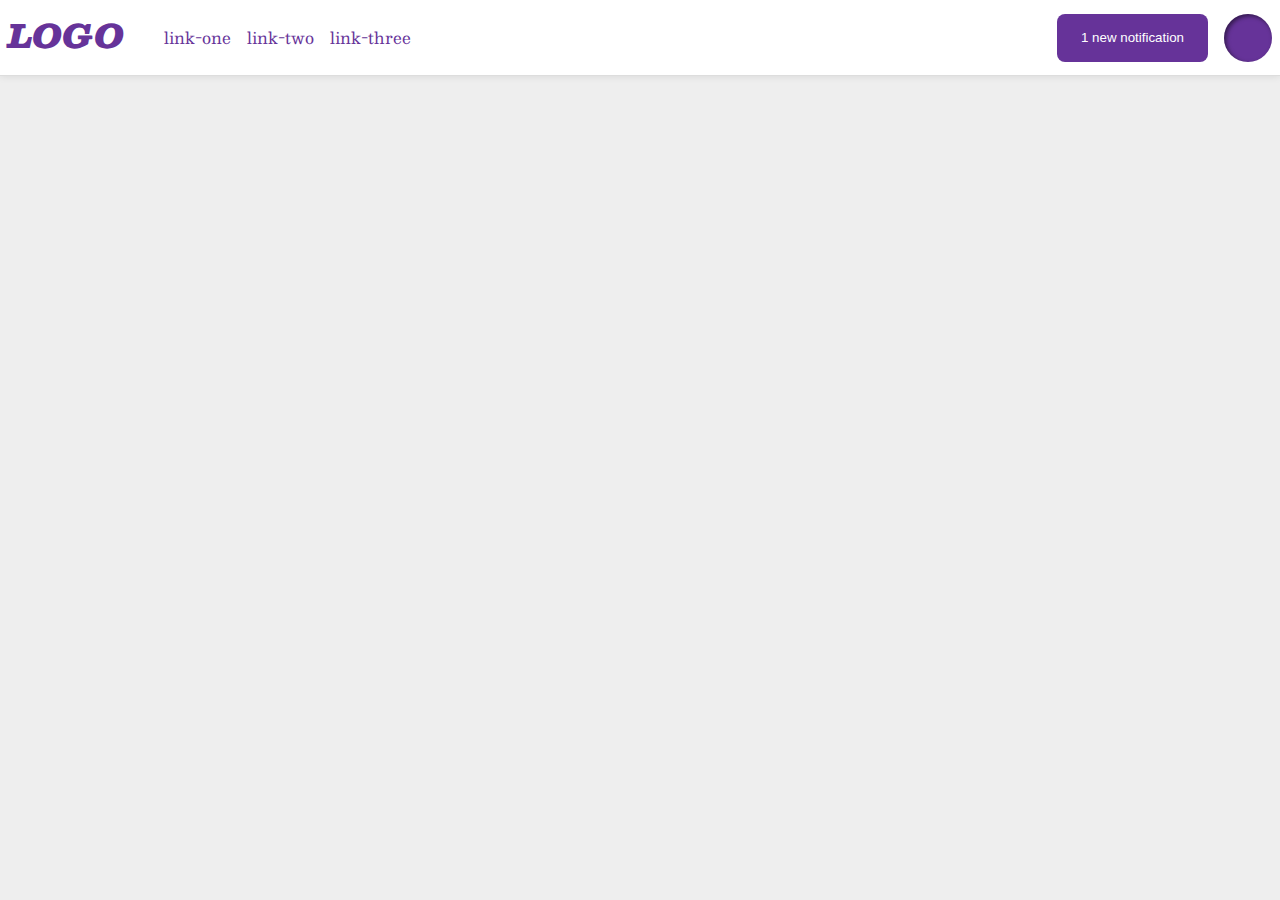
<file: flex/03-flex-header-2/index.html>
<!DOCTYPE html>
<html lang="en">
  <head>
    <meta charset="UTF-8">
    <meta http-equiv="X-UA-Compatible" content="IE=edge">
    <meta name="viewport" content="width=device-width, initial-scale=1.0">
    <title>Flex Header 2</title>
    <link rel="stylesheet" href="style.css">
  </head>
  <body>
    <div class="header">
      <div class="start">
        <div class="logo">
          LOGO
        </div>
        <ul class="links">
          <li><a href="google.com">link-one</a></li>
          <li><a href="google.com">link-two</a></li>
          <li><a href="google.com">link-three</a></li>
        </ul>
      </div>
      <div class="end">
        <button class="notifications">
          1 new notification
        </button>
        <div class="profile-image"></div>
      </div>
    </div>
  </body>
</html>
</file>
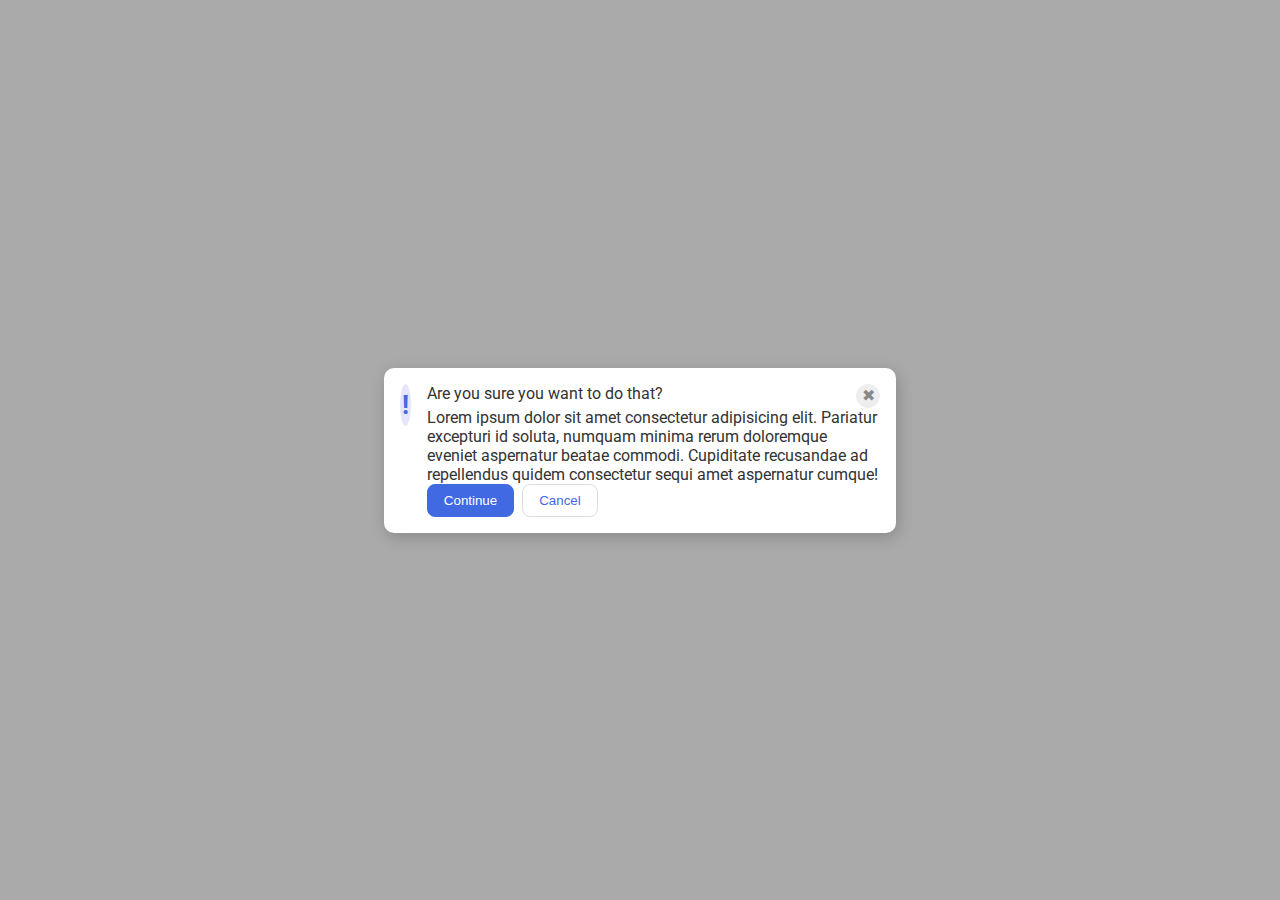
<file: flex/05-flex-modal/index.html>
<!DOCTYPE html>
<html lang="en">
  <head>
    <meta charset="UTF-8">
    <meta http-equiv="X-UA-Compatible" content="IE=edge">
    <meta name="viewport" content="width=device-width, initial-scale=1.0">
    <link rel="stylesheet" href="style.css">
    <title>Modal</title>
  </head>
  <body>
    <div class="modal">
      <div class="icon">!</div>
      <div class="container">
        <div class="container2">
          <div class="header">Are you sure you want to do that?</div>
          <button class="close-button">✖</button>
        </div>
        <div class="text">Lorem ipsum dolor sit amet consectetur adipisicing elit. Pariatur excepturi id soluta, numquam minima rerum doloremque eveniet aspernatur beatae commodi. Cupiditate recusandae ad repellendus quidem consectetur sequi amet aspernatur cumque!</div>
        <div class="buttons">
          <button class="continue">Continue</button>
          <button class="cancel">Cancel</button>
        </div>
      </div>
    </div>
  </body>
</html>
</file>
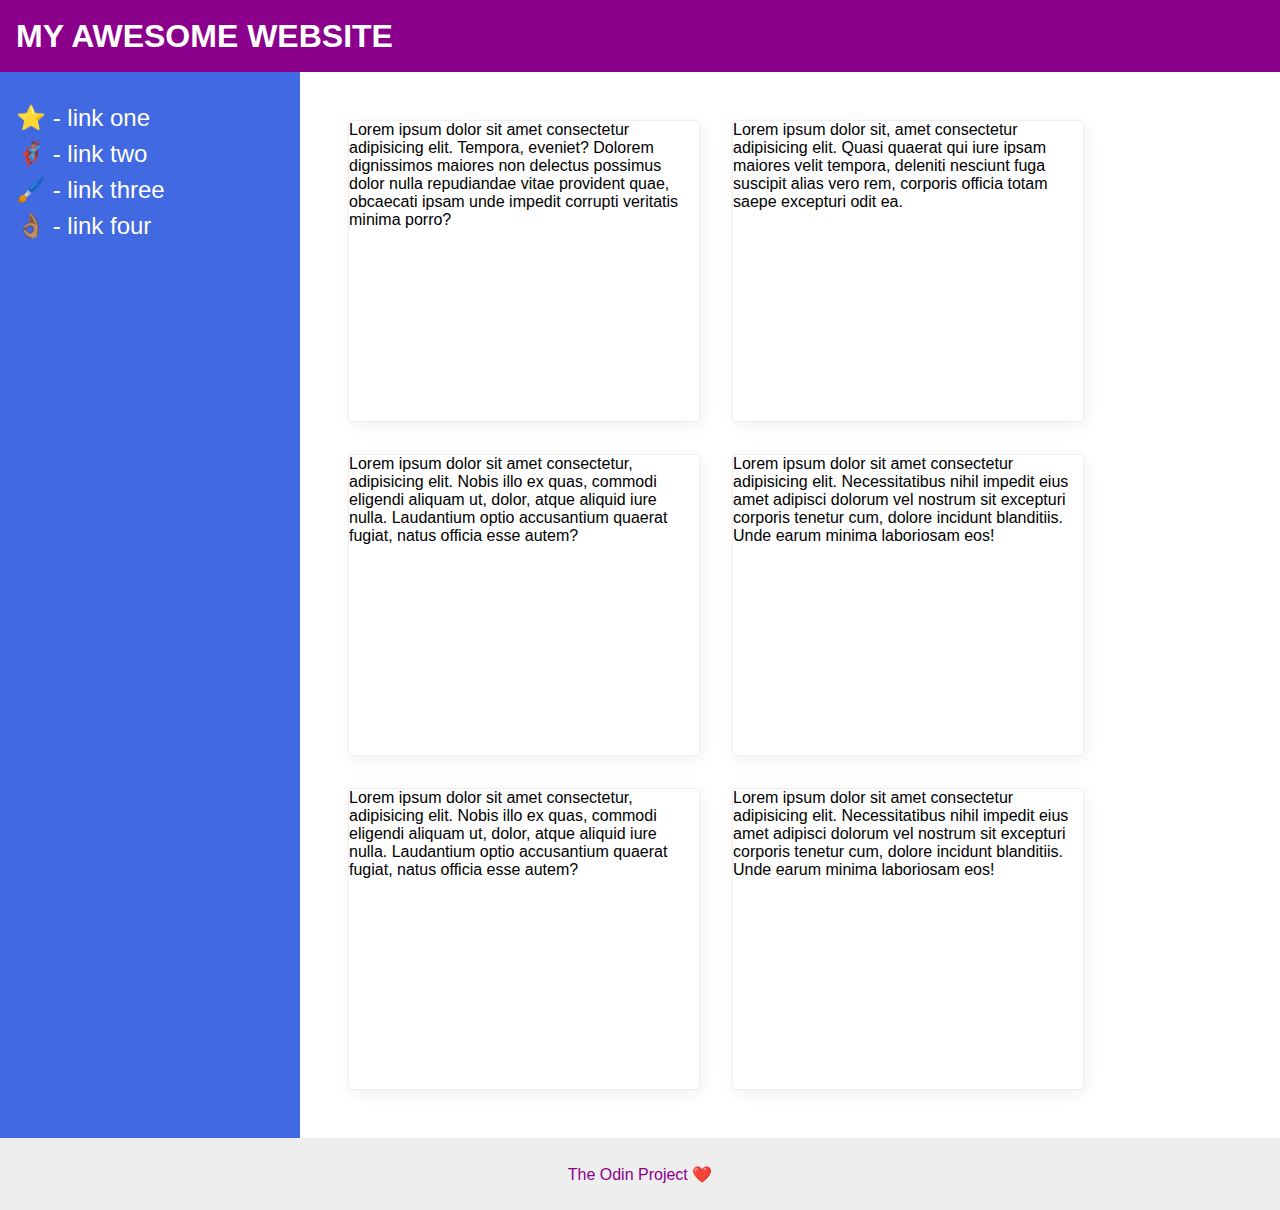
<file: flex/07-flex-layout-2/index.html>
<!DOCTYPE html>
<html lang="en">
  <head>
    <meta charset="UTF-8">
    <meta http-equiv="X-UA-Compatible" content="IE=edge">
    <meta name="viewport" content="width=device-width, initial-scale=1.0">
    <title>The Holy Grail</title>
    <link rel="stylesheet" href="style.css">
  </head>
  <body>
    <div class="header">
      <div class ="title">
        MY AWESOME WEBSITE
      </div>
    </div>
    <div class="content">
      <div class="sidebar">
        <ul>
          <li><a href="#">⭐ - link one</a></li>
          <li><a href="#">🦸🏽‍♂️ - link two</a></li>
          <li><a href="#">🖌️ - link three</a></li>
          <li><a href="#">👌🏽 - link four</a></li>
        </ul>
      </div>
      <div class="cards">
        <div class="card">Lorem ipsum dolor sit amet consectetur adipisicing elit. Tempora, eveniet? Dolorem dignissimos maiores non delectus possimus dolor nulla repudiandae vitae provident quae, obcaecati ipsam unde impedit corrupti veritatis minima porro?</div>
        <div class="card">Lorem ipsum dolor sit, amet consectetur adipisicing elit. Quasi quaerat qui iure ipsam maiores velit tempora, deleniti nesciunt fuga suscipit alias vero rem, corporis officia totam saepe excepturi odit ea.</div>
        <div class="card">Lorem ipsum dolor sit amet consectetur, adipisicing elit. Nobis illo ex quas, commodi eligendi aliquam ut, dolor, atque aliquid iure nulla. Laudantium optio accusantium quaerat fugiat, natus officia esse autem?</div>
        <div class="card">Lorem ipsum dolor sit amet consectetur adipisicing elit. Necessitatibus nihil impedit eius amet adipisci dolorum vel nostrum sit excepturi corporis tenetur cum, dolore incidunt blanditiis. Unde earum minima laboriosam eos!</div>
        <div class="card">Lorem ipsum dolor sit amet consectetur, adipisicing elit. Nobis illo ex quas, commodi eligendi aliquam ut, dolor, atque aliquid iure nulla. Laudantium optio accusantium quaerat fugiat, natus officia esse autem?</div>
        <div class="card">Lorem ipsum dolor sit amet consectetur adipisicing elit. Necessitatibus nihil impedit eius amet adipisci dolorum vel nostrum sit excepturi corporis tenetur cum, dolore incidunt blanditiis. Unde earum minima laboriosam eos!</div>
      </div>
    </div>
    <div class="footer">
      The Odin Project ❤️
    </div>
  </body>
</html>
</file>
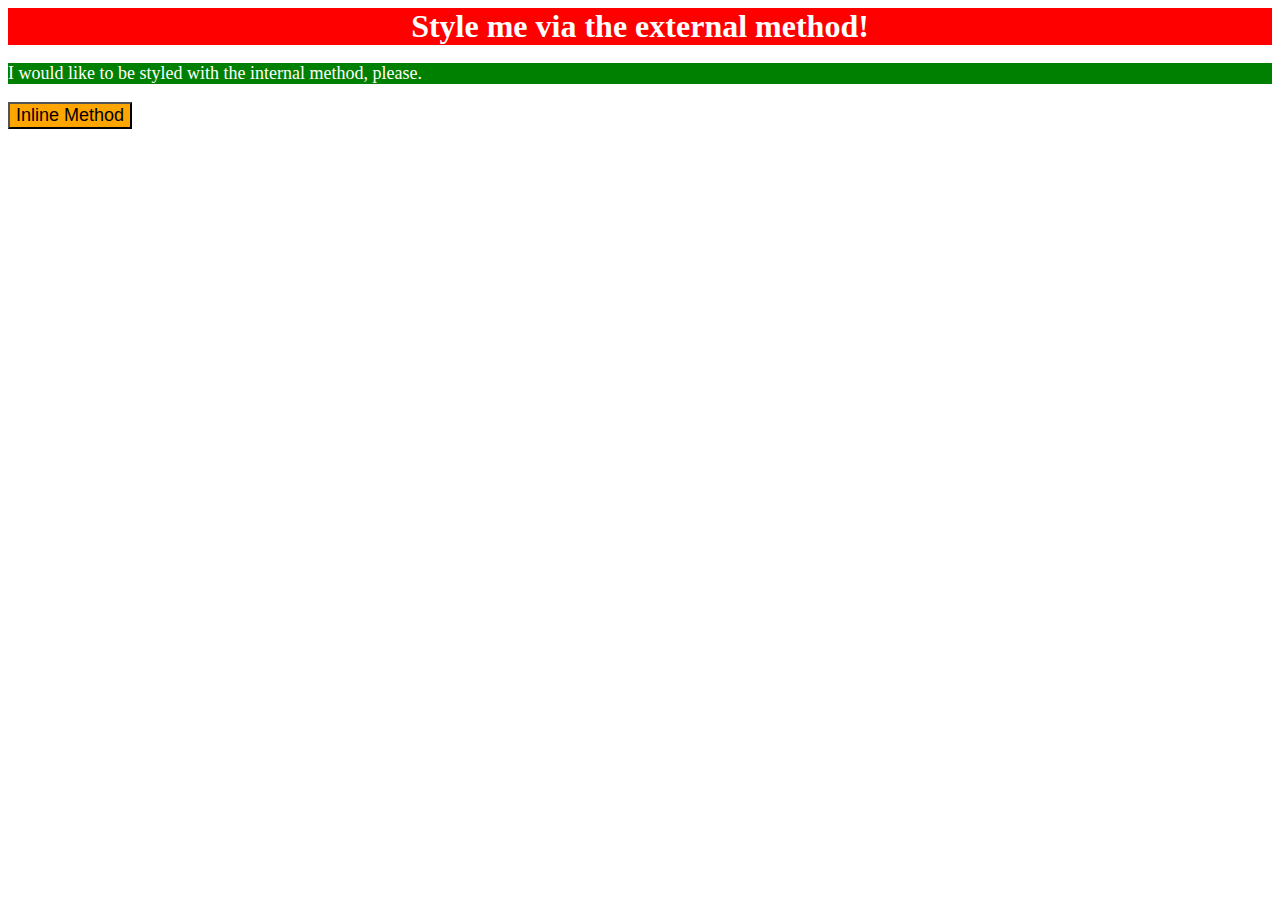
<file: foundations/01-css-methods/index.html>
<!DOCTYPE html>
<html lang="en">
<head>
    <meta charset="UTF-8">
    <title>css</title>
    <link rel="stylesheet" href="style.css"/>
    <style>
        p{
            background-color: green; color: white; font-size: 18px;
        }
    </style>
</head>
<body>
    <div>Style me via the external method!</div>
    <p>I would like to be styled with the internal method, please.</p>
    <button style="background-color: orange; font-size: 18px;">Inline Method</button>
</body>
</html>
</file>
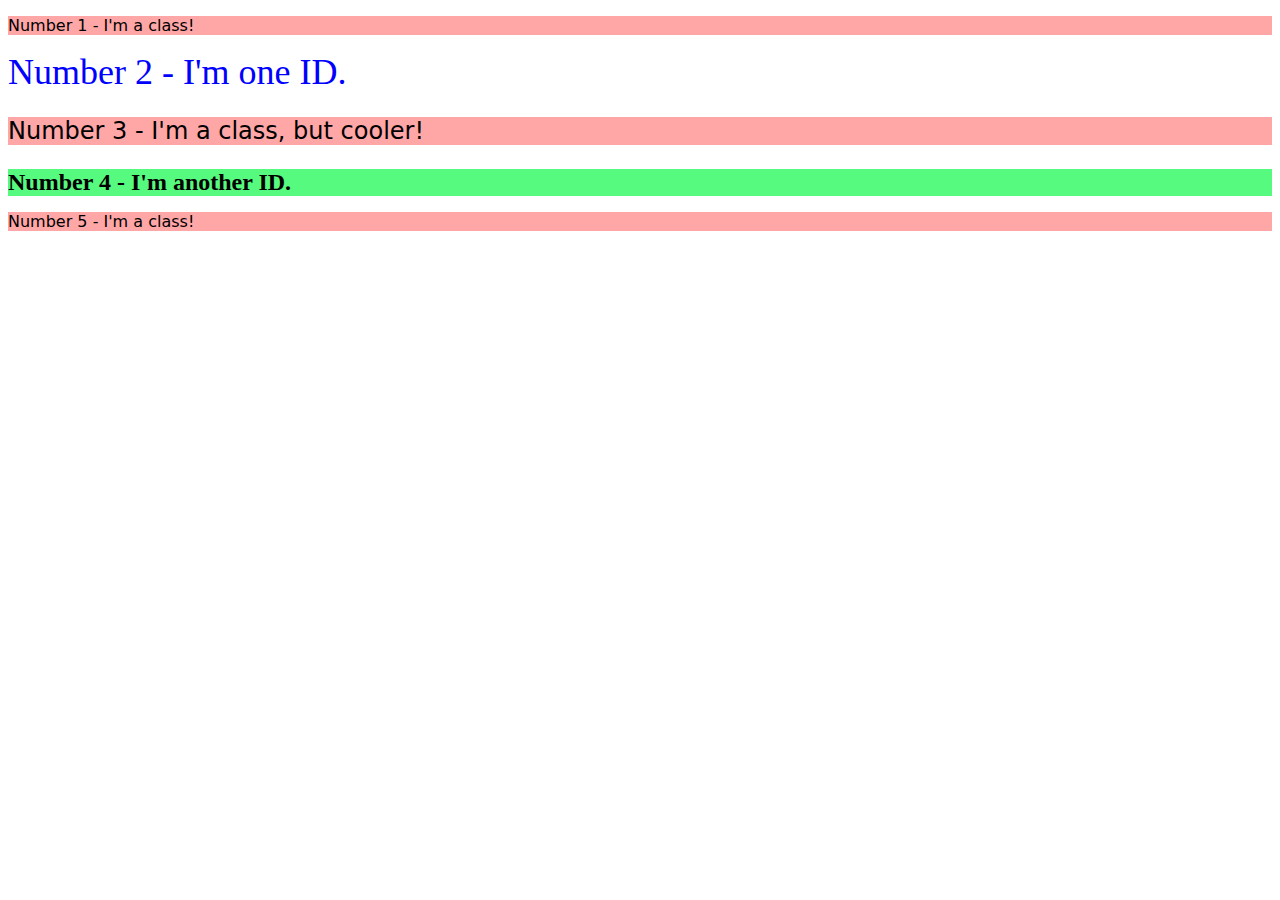
<file: foundations/02-class-id-selectors/index.html>
<!DOCTYPE html>
<html lang="en">
  <head>
    <meta charset="UTF-8">
    <meta http-equiv="X-UA-Compatible" content="IE=edge">
    <meta name="viewport" content="width=device-width, initial-scale=1.0">
    <title>Class and ID Selectors</title>
    <link rel="stylesheet" href="style.css">
  </head>
  <body>
    <p class="odd">Number 1 - I'm a class!</p>
    <div class="two">Number 2 - I'm one ID.</div>
    <p class="odd big">Number 3 - I'm a class, but cooler!</p>
    <div class="big four">Number 4 - I'm another ID.</div>
    <p class="odd">Number 5 - I'm a class!</p>
  </body>
</html>
</file>
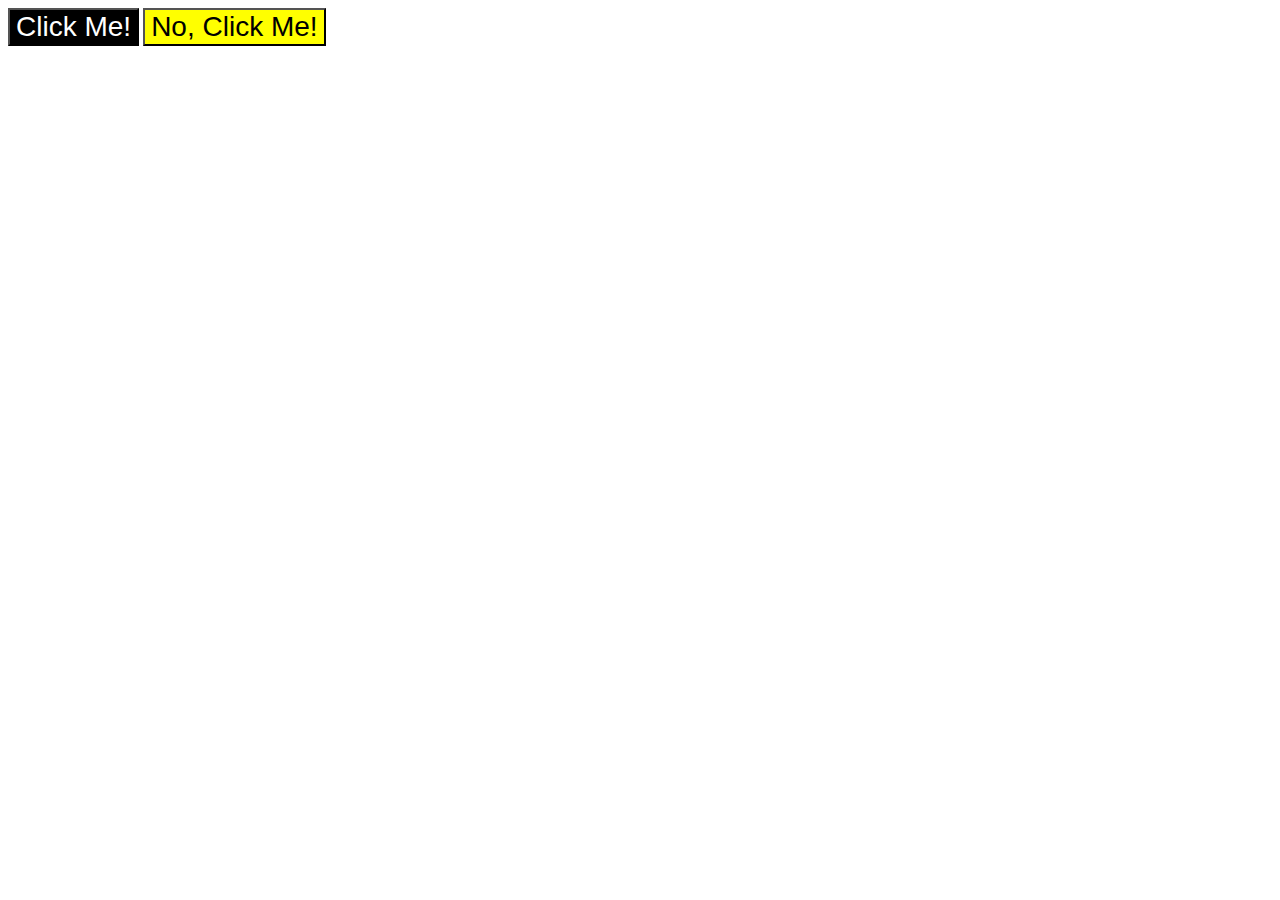
<file: foundations/03-grouping-selectors/index.html>
<!DOCTYPE html>
<html lang="en">
  <head>
    <meta charset="UTF-8">
    <meta http-equiv="X-UA-Compatible" content="IE=edge">
    <meta name="viewport" content="width=device-width, initial-scale=1.0">
    <title>Grouping Selectors</title>
    <link rel="stylesheet" href="style.css">
  </head>
  <body>
    <button class="first">Click Me!</button>
    <button class="second">No, Click Me!</button>
  </body>
</html>
</file>
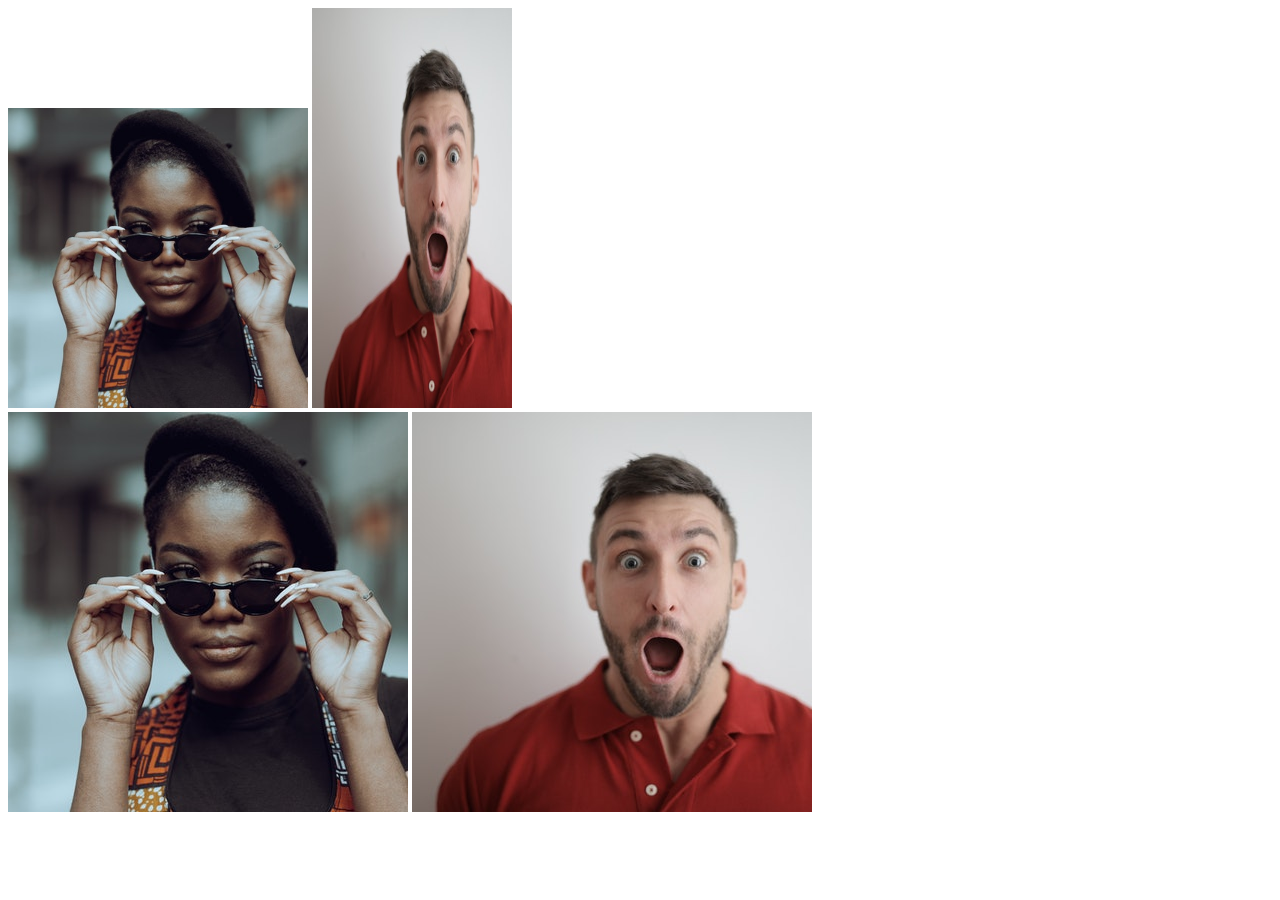
<file: foundations/04-chaining-selectors/index.html>
<!DOCTYPE html>
<html lang="en">
  <head>
    <meta charset="UTF-8">
    <meta http-equiv="X-UA-Compatible" content="IE=edge">
    <meta name="viewport" content="width=device-width, initial-scale=1.0">
    <title>Chaining Selectors</title>
    <link rel="stylesheet" href="style.css">
  </head>
  <body>
    <!-- Check image source path. Review Foundations lesson - Links and Images -->
    <!-- Use the classes BELOW this line -->
    <div>
      <img class="avatar proportioned" src="images/woman.jpg" alt="Woman with glasses">
      <img class="avatar distorted" src="images/man.jpg" alt="Man with surprised expression">
    </div>
    <!-- Use the classes ABOVE this line -->
    <div>
      <img class="original proportioned" src="images/woman.jpg" alt="Woman with glasses">
      <img class="original distorted" src="images/man.jpg" alt="Man with surprised expression">
    </div>
  </body>
</html>
</file>
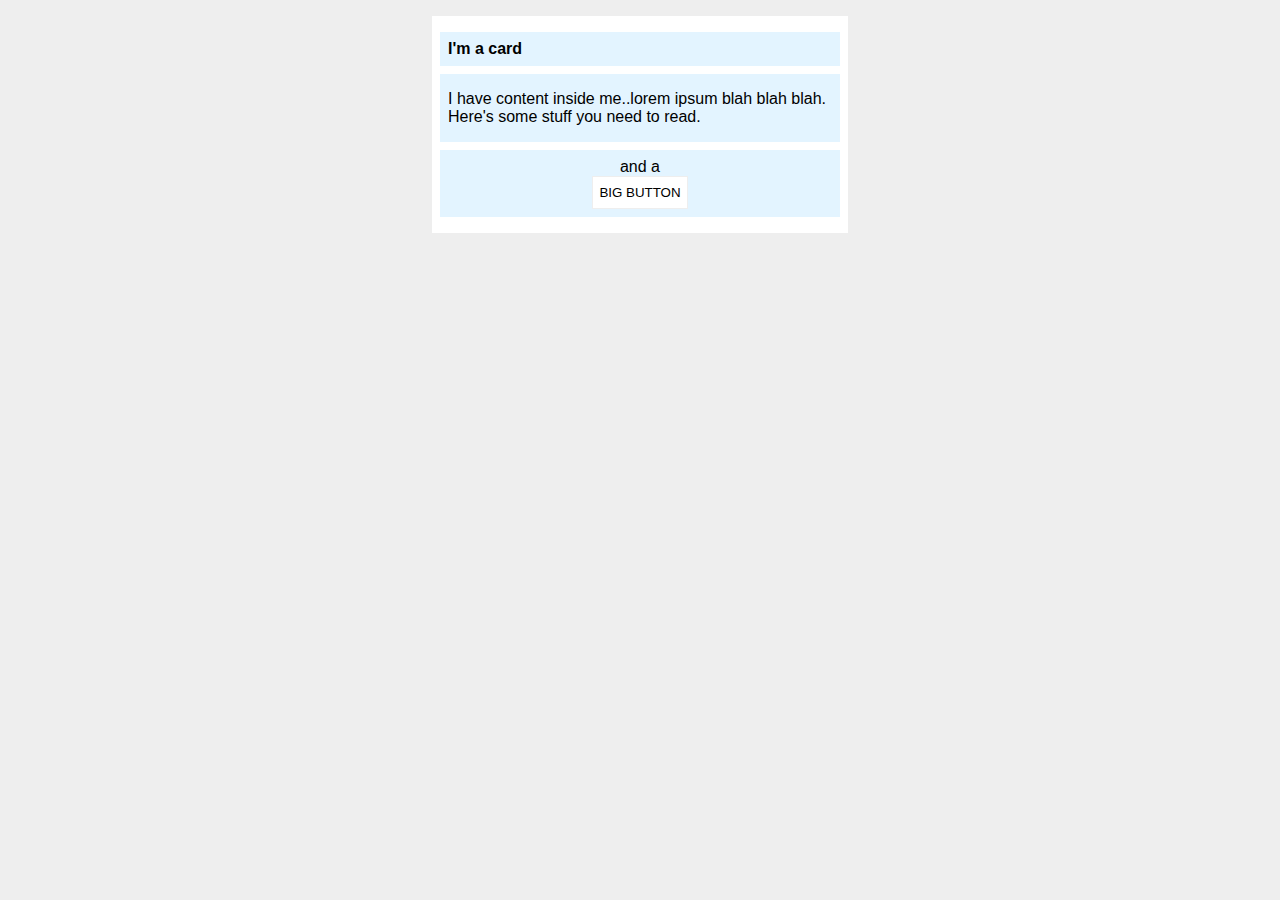
<file: margin-and-padding/02-margin-and-padding-2/index.html>
<!DOCTYPE html>
<html lang="en">
  <head>
    <meta charset="UTF-8">
    <meta http-equiv="X-UA-Compatible" content="IE=edge">
    <meta name="viewport" content="width=device-width, initial-scale=1.0">
    <title>Margin and Padding exercise 2</title>
    <link rel="stylesheet" href="style.css">
  </head>
  <body>
    <div class="card">
      <h1 class="title">I'm a card</h1>
      <div class="content">I have content inside me..lorem ipsum blah blah blah. Here's some stuff you need to read.</div>
      <div class="button-container">and a <br> <button>BIG BUTTON</button></div>
    </div>
  </body>
</html>
</file>
<file: flex/03-flex-header-2/style.css>
/* this is some magical font-importing.  
you'll learn about it later. */
@import url('https://fonts.googleapis.com/css2?family=Besley:ital,wght@0,400;1,900&display=swap');

body {
  margin: 0;
  background: #eee;
  font-family: Besley, serif;
}

.header {
  display: flex;
  padding: 8px;
  align-items: center;
  justify-content: space-between;
  background: white;
  border-bottom: 1px solid #ddd;
  box-shadow: 0 0 8px rgba(0,0,0,.1);
}

.profile-image {
  background: rebeccapurple;
  box-shadow: inset 2px 2px 4px rgba(0,0,0,.5);
  border-radius: 50%;
  width: 48px;
  height: 48px;
}

.logo {
  color: rebeccapurple;
  font-size: 32px;
  font-weight: 900;
  font-style: italic;
}

button {
  border: none;
  border-radius: 8px;
  background: rebeccapurple;
  color: white;
  padding: 8px 24px;
}
.start{
  display: flex;
}
.end{
  display: flex;
  gap: 16px;
  justify-content: end;
}

a {
  /* this removes the line under our links */
  text-decoration: none;
  color: rebeccapurple;
}

ul {
  list-style-type: none;
  display: flex;
  gap: 16px;
}
</file>
<file: flex/05-flex-modal/style.css>
@import url('https://fonts.googleapis.com/css2?family=Roboto:wght@400;700&display=swap');

html, body {
  height: 100%;
}

body {
  font-family: Roboto, sans-serif;
  margin: 0;
  background: #aaa;
  color: #333;
  /* I'll give you this one for free lol */
  display: flex;
  align-items: center;
  justify-content: center;
}

.modal {
  background: white;
  width: 480px;
  border-radius: 10px;
  box-shadow: 2px 4px 16px rgba(0,0,0,.2);
  display: flex;
  justify-content: space-evenly;
  padding: 1rem;
  gap: 1rem;
}

.icon {
  color: royalblue;
  font-size: 26px;
  font-weight: 700;
  background: lavender;
  width: 42px;
  height: 42px;
  border-radius: 50%;
  display: flex;
  align-items: center;
  justify-content: center;
}

.close-button {
  background: #eee;
  border-radius: 50%;
  color: #888;
  font-weight: 400;
  font-size: 16px;
  height: 24px;
  width: 24px;
  display: flex;
  align-items: center;
  justify-content: center;
  border: 1px solid #eee;
  padding: 0;
}
.container2{
  display: flex;
  justify-content: space-between;
}

button {
  cursor: pointer;
  padding: 8px 16px;
  border-radius: 8px;
}

button.continue {
  background: royalblue;
  border: 1px solid royalblue;
  color: white;
}

button.cancel {
  background: white;
  border: 1px solid #ddd;
  color: royalblue;
}


.container{
  display: flex;
  flex-direction: column;
}

.buttons{
  display: flex;
  gap: 8px;
}
</file>
<file: flex/07-flex-layout-2/style.css>
body {
  font-family: -apple-system, BlinkMacSystemFont, 'Segoe UI', Roboto, Oxygen, Ubuntu, Cantarell, 'Open Sans', 'Helvetica Neue', sans-serif;
  margin: 0;
  min-height: 100vh;
  display: flex;
  flex-direction: column;
}

ul{
  padding: 16px;
  list-style-type: none;
}

a { 
  color: white;
  text-decoration: none;
 } 

li{
  font-size: 24px;
  margin-bottom: 8px;
}

.header {
  height: 72px;
  background: darkmagenta;
  color: white;
  display: flex;
  align-items: center;
}

.title{
  font-size: 32px;
  font-weight: 900;
  margin-left: 16px;
}

.content{
  display: flex;
  flex: 1;
}

.footer {
  height: 72px;
  background: #eee;
  color: darkmagenta;
  display: flex;
  align-items: center;
  justify-content: center;
}

.sidebar {
  min-width: 300px;
  background: royalblue;
  box-sizing: border-box;
}

.cards{
  display: flex;
  flex-wrap: wrap;
  padding: 48px;
  gap: 32px;
  align-items: center;
}

.card {
  border: 1px solid #eee;
  box-shadow: 2px 4px 16px rgba(0,0,0,.06);
  border-radius: 4px;
  width: 350px;
  height: 300px;
}
</file>
<file: foundations/01-css-methods/style.css>
div{
    background-color: red;
    color: white;
    font-size: 32px;
    text-align: center;
    font-weight: bold;
}
</file>
<file: foundations/02-class-id-selectors/style.css>
.odd {
    background-color: rgb(455, 167, 167);
    font-family: Verdana, "DejaVu Sans", sans-serif;
  }

.two{
    color: blue;
    font-size: 36px;
}

.big{
    font-size: 24px;
}

.four{
    background-color: rgb(85, 250, 126);
    font-weight: bold;
}
</file>
<file: foundations/03-grouping-selectors/style.css>
.first{
    background-color: black;
    color: white;
}

.second{
    background-color: yellow;
}

.first,
.second{
    font-size: 28px;
    font-family: Helvetica, 'times new roman', sans-serif;
}
</file>
<file: foundations/04-chaining-selectors/style.css>
.avatar.proportioned{
    width: 300px;
}

.avatar.distorted{
    width: 200px;
    height: 400px;
}
</file>
<file: margin-and-padding/02-margin-and-padding-2/style.css>
body {
  background: #eee;
  font-family: sans-serif;
}

.card {
  width: 400px;
  background: #fff;
  margin: 16px auto;
  padding: 8px;
}

.title {
  font-size: 16px;
  background: #e3f4ff;
  padding: 8px;
  margin: 8px auto;
}

.content {
  background: #e3f4ff;
  padding: 8px;
  padding-top: 16px;
  padding-bottom: 16px;
  margin: 8px auto;
}

.button-container {
  background: #e3f4ff;
  margin: 8px auto;
  padding: 8px;
  text-align: center;
}

button {
  background: white;
  border: 1px solid #eee;
  padding: 24pxpx;
  padding-top: 8px;
  padding-bottom: 8px;
}
</file>
